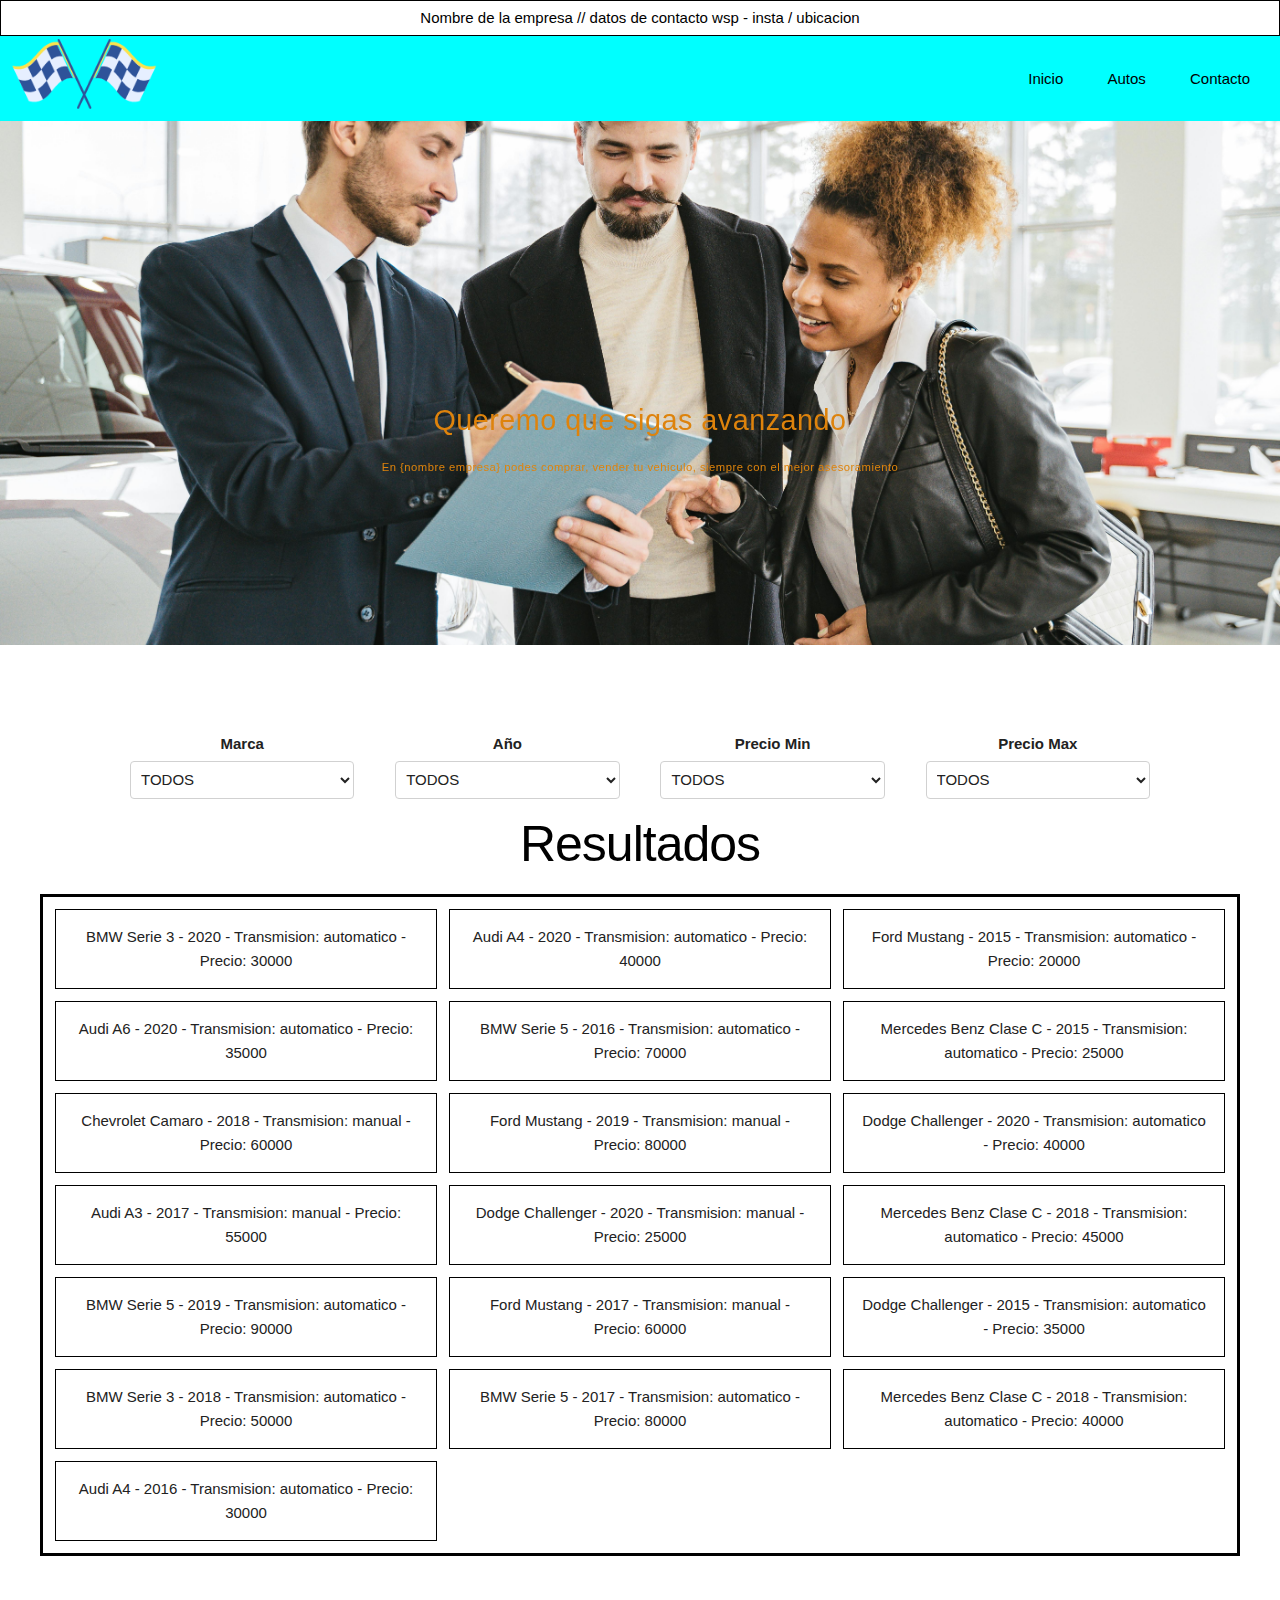
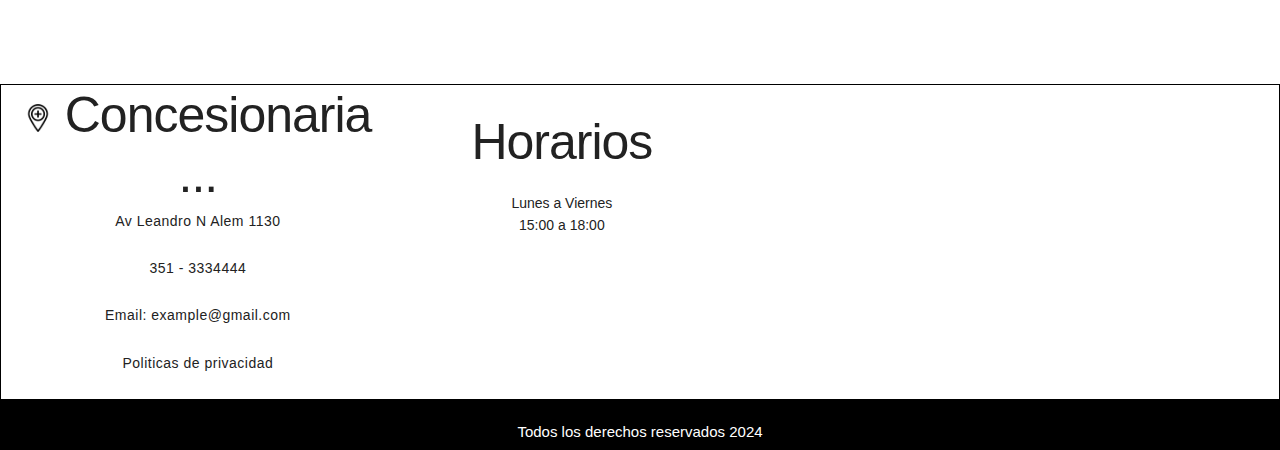
<file: PagCar/index.html>
<!DOCTYPE html>
<html lang="en">
<head>
    <meta charset="UTF-8">
    <meta name="viewport" content="width=device-width, initial-scale=1.0">
    <title>Nombre empresa</title>
    <link rel="stylesheet" href="style/style.css">
    <link rel="stylesheet" href="style/normalize.css">
    <!-- <link rel="stylesheet" href="style/app.css"> -->
    <link rel="stylesheet" href="style/skeleton.css">
</head>
<body>
    <!-- Encabezado principal que se mantendra en toda la pagina -->
    <header id="header-stick">Nombre de la empresa // datos de contacto wsp - insta / ubicacion</header>


    <div class="header">
        <div class="logo">
            <img src="images/Flags.png" alt="Logo empresa">
        </div>
    <nav>
        <ul class="nav-links">
            <li><a href="index.html">Inicio</a></li>
            <li><a href="search.html">Autos</a></li>
            <li><a href="busca.html">Contacto</a></li>
        </ul>
    </nav>

    </div>

    <!-- Portada -->

    <div class="first-bg">

        <img class="img-bg" src="images/bginicio.jpg" alt="">
        
        <div class="text">
            <p class="text-bg">Queremo que sigas avanzando</p>
            <h1 class="text-bg">En {nombre empresa} podes comprar, vender tu vehiculo, siempre con el mejor asesoramiento</h1>
        </div>


        <!-- Busca autos -->
    </div>

    <div class="contenedor">


        <form id="buscador">
            <div class="row">
                <div class="three columns">
                    <label for="marca">Marca</label>
                    <select class="u-full-width" id="marca">
                        <option value="">Todos</option>
                        <option value="Audi">Audi</option>
                        <option value="BMW">BMW</option>
                        <option value="Mercedes Benz">Mercedes Benz</option>
                        <option value="Chevrolet">Chevrolet</option>
                        <option value="Ford">Ford</option>
                        <option value="Dodge">Dodge</option>
                    </select>
                </div>
                <div class="three columns">
                    <label for="year">Año</label>
                    <select class="u-full-width" id="year">
                        <option value="">Todos</option>
                    </select>
                </div>
                <div class="three columns">
                    <label for="minimo">Precio Min</label>
                    <select class="u-full-width" id="minimo">
                            <option value="">Todos</option>
                            <option value="20000">20,000</option>
                            <option value="30000">30,000</option>
                            <option value="40000">40,000</option>
                            <option value="50000">50,000</option>
                            <option value="60000">60,000</option>
                            <option value="70000">70,000</option>
                            <option value="80000">80,000</option>
                            <option value="90000">90,000</option>
                    </select>
                </div>
                <div class="three columns">
                    <label for="maximo">Precio Max</label>
                    <select class="u-full-width" id="maximo">
                            <option value="">Todos</option>
                            <option value="20000">20,000</option>
                            <option value="30000">30,000</option>
                            <option value="40000">40,000</option>
                            <option value="50000">50,000</option>
                            <option value="60000">60,000</option>
                            <option value="70000">70,000</option>
                            <option value="80000">80,000</option>
                            <option value="90000">90,000</option>
                    </select>
                </div>
            </div>
        </form>

        <h1 style="color: #000;">Resultados</h1>
        <div id="resultado"></div>
    </div>


    <!-- Ubicacion -->
    
    <div class="location">
        <div class="info">


            
            <h1 class="title-loc"><img src="images/maps-and-location.png" alt="ubicacion"> Concesionaria ...</h1>
            <p><img class="icon" src="images/maps-and-location (1).png" alt=""> Av Leandro N Alem 1130</p>
            <p><img class="icon" src="images/telefono-movil.png" alt=""> 351 - 3334444</p>
            <p><img class="icon" src="images/email.png" alt=""> Email: example@gmail.com</p>
            <p><img class="icon" src="images/derechos-de-autor.png" alt=""> Politicas de privacidad</p>
        </div>

        <div class="horario">
            <h1>Horarios</h1>
            <p>Lunes a Viernes <br> 15:00 a 18:00</p>
        </div>

        <div class="mapa">

            <iframe src="https://www.google.com/maps/embed?pb=!1m18!1m12!1m3!1d3405.8689877622537!2d-64.16602322474934!3d-31.39017579498412!2m3!1f0!2f0!3f0!3m2!1i1024!2i768!4f13.1!3m3!1m2!1s0x94329816ef12f8c9%3A0xc2d098be0e2fb7a7!2sAv.%20Leandro%20N.%20Alem%201137%2C%20X5001HYJ%20C%C3%B3rdoba!5e0!3m2!1ses-419!2sar!4v1733809730810!5m2!1ses-419!2sar" width="550" height="300" style="border:0;" allowfullscreen="" loading="lazy" referrerpolicy="no-referrer-when-downgrade"></iframe>

        </div>
    </div>

    <div class="pie">
        <p>Todos los derechos reservados 2024</p>
    </div>

    <script src="js/db.js"></script>
    <script src="js/app.js"></script>

</body>
</html>
</file>
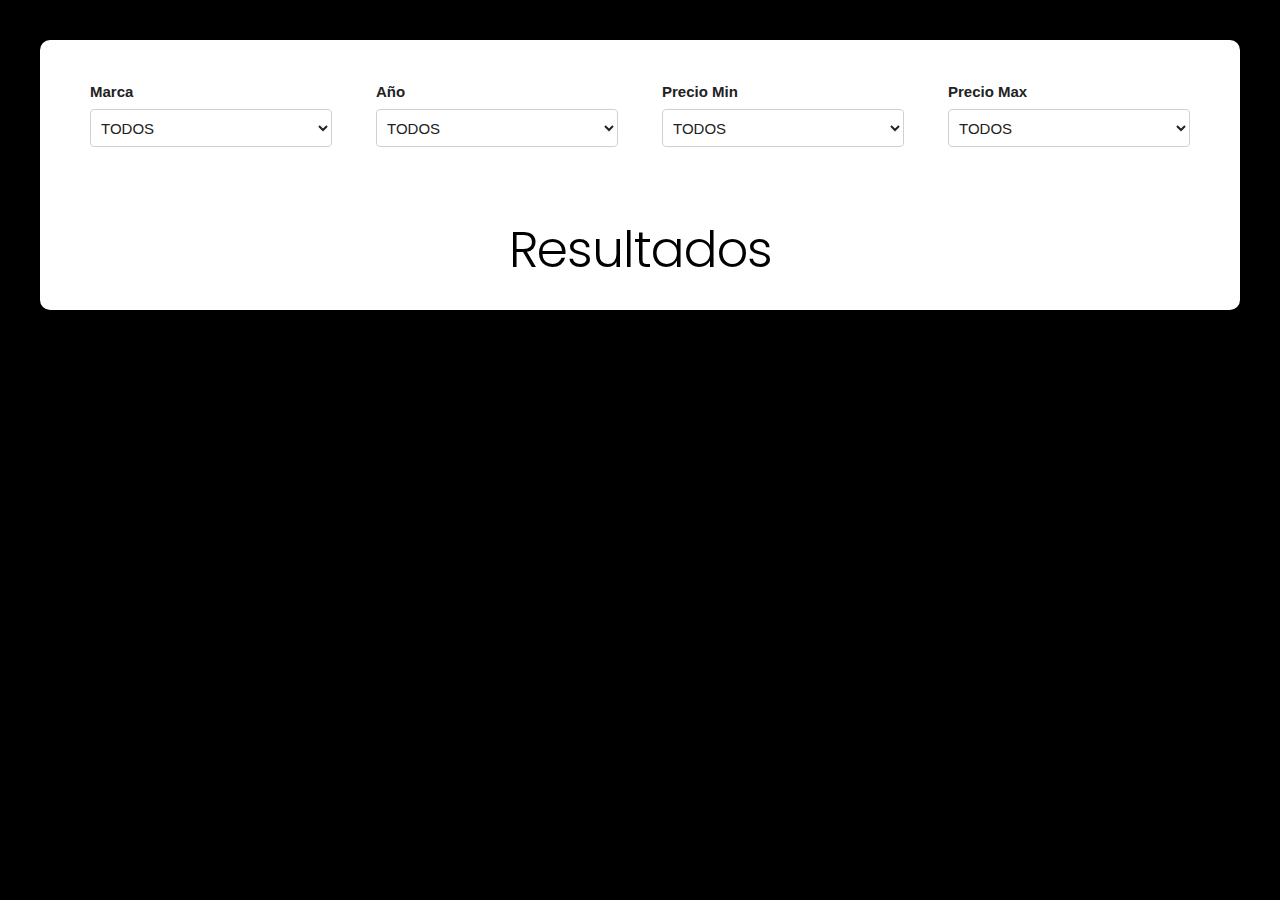
<file: PagCar/busca.html>
<!DOCTYPE html>
<html lang="en">
<head>
    <meta charset="UTF-8">
    <meta name="viewport" content="width=device-width, initial-scale=1.0">
    <title>Busca</title>
    <link rel="stylesheet" href="style/normalize.css">
    <link rel="stylesheet" href="style/app.css">
    <link rel="stylesheet" href="style/skeleton.css">
</head>
<body>

    
    <div class="contenedor">


        <form id="buscador">
            <div class="row">
                <div class="three columns">
                    <label for="marca">Marca</label>
                    <select class="u-full-width" id="marca">
                        <option value="">Todos</option>
                        <option value="Audi">Audi</option>
                        <option value="BMW">BMW</option>
                        <option value="Mercedes Benz">Mercedes Benz</option>
                        <option value="Chevrolet">Chevrolet</option>
                        <option value="Ford">Ford</option>
                        <option value="Dodge">Dodge</option>
                    </select>
                </div>
                <div class="three columns">
                    <label for="year">Año</label>
                    <select class="u-full-width" id="year">
                        <option value="">Todos</option>
                    </select>
                </div>
                <div class="three columns">
                    <label for="minimo">Precio Min</label>
                    <select class="u-full-width" id="minimo">
                            <option value="">Todos</option>
                            <option value="20000">20,000</option>
                            <option value="30000">30,000</option>
                            <option value="40000">40,000</option>
                            <option value="50000">50,000</option>
                            <option value="60000">60,000</option>
                            <option value="70000">70,000</option>
                            <option value="80000">80,000</option>
                            <option value="90000">90,000</option>
                    </select>
                </div>
                <div class="three columns">
                    <label for="maximo">Precio Max</label>
                    <select class="u-full-width" id="maximo">
                            <option value="">Todos</option>
                            <option value="20000">20,000</option>
                            <option value="30000">30,000</option>
                            <option value="40000">40,000</option>
                            <option value="50000">50,000</option>
                            <option value="60000">60,000</option>
                            <option value="70000">70,000</option>
                            <option value="80000">80,000</option>
                            <option value="90000">90,000</option>
                    </select>
                </div>
            </div>
        </form>

        <h1 style="color: #000;">Resultados</h1>
        <div id="resultado"></div>
    </div>


</body>
</html>
</file>
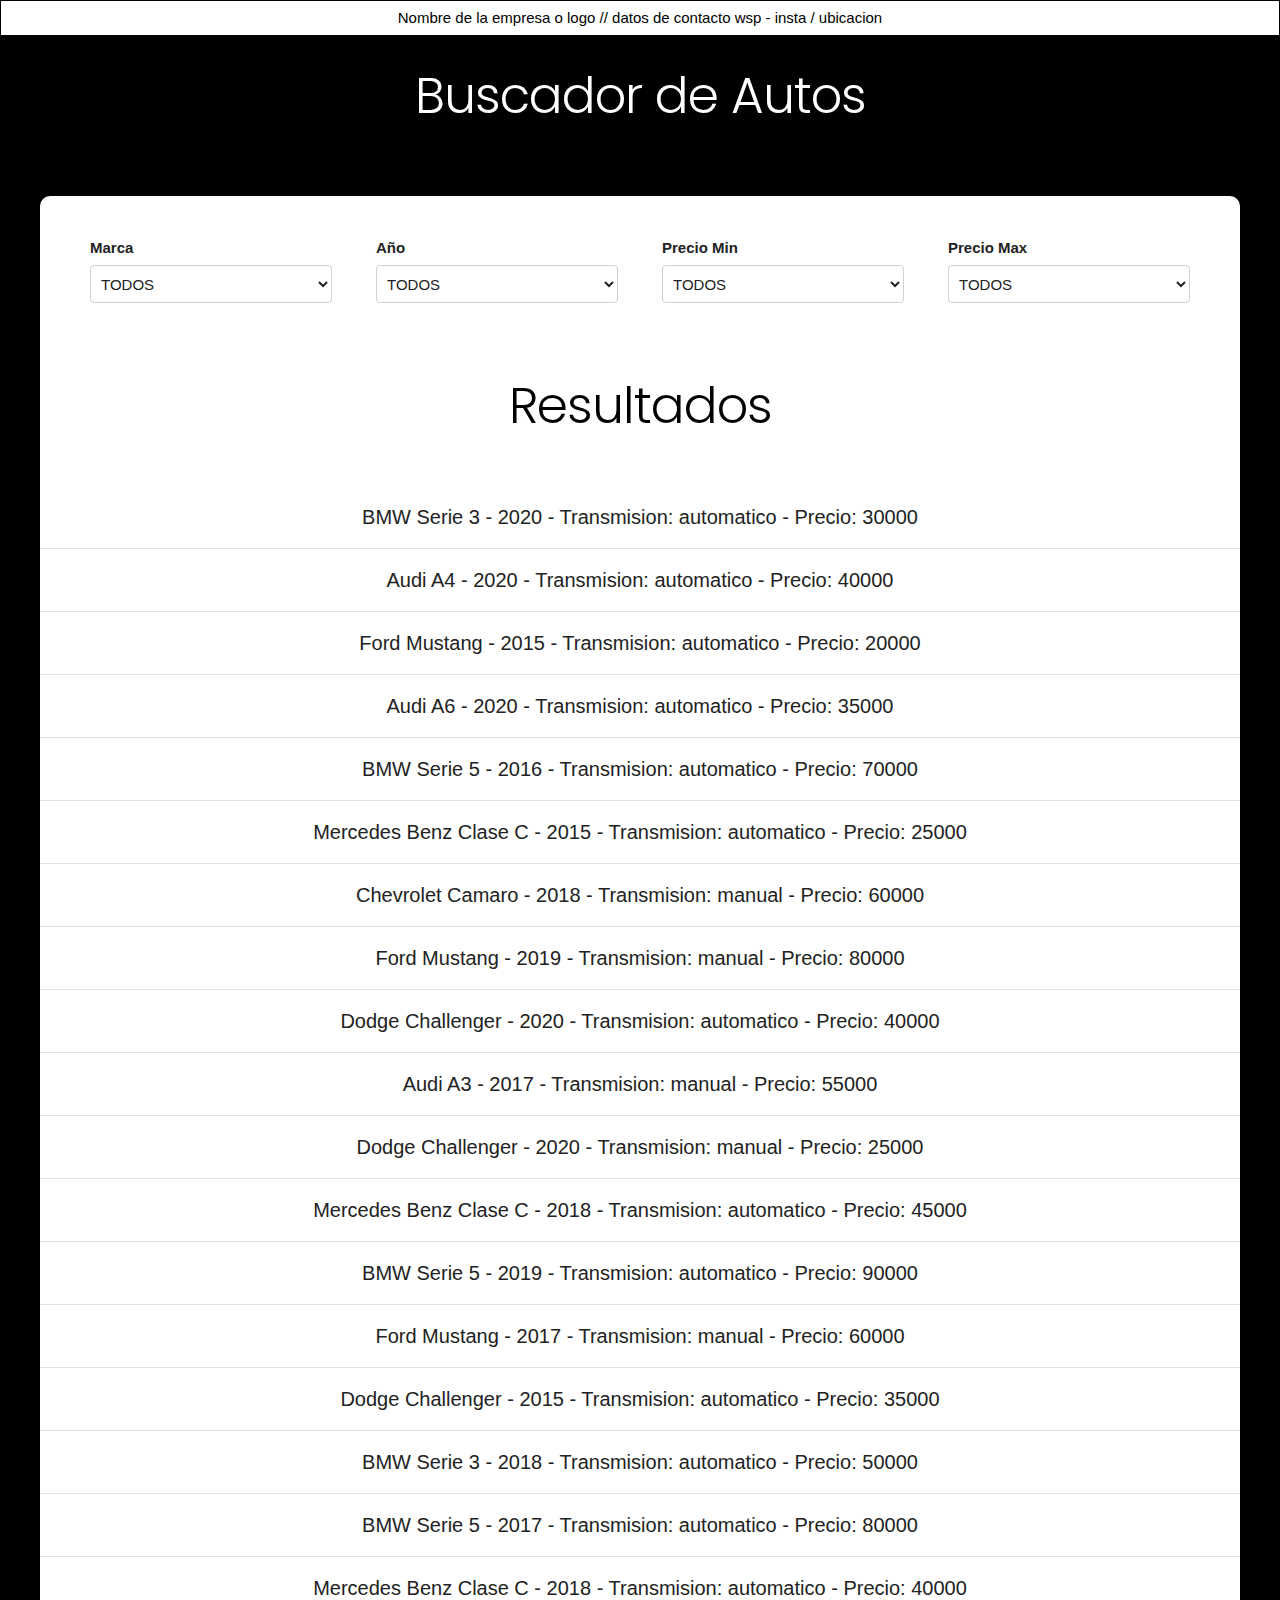
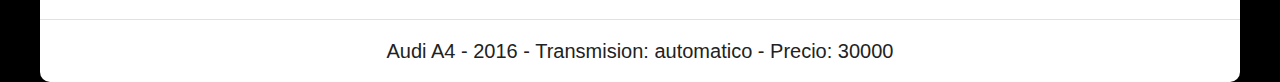
<file: PagCar/search.html>
<!DOCTYPE html>
<html lang="en">
<head>
    <meta charset="UTF-8">
    <meta name="viewport" content="width=device-width, initial-scale=1.0">
    <meta http-equiv="X-UA-Compatible" content="ie=edge">
    <title>Buscador</title>
    <link rel="stylesheet" href="style/normalize.css">
    <link rel="stylesheet" href="style/app.css">
    <link rel="stylesheet" href="style/skeleton.css">
</head>
<body>

    <!-- Encabezado principal que se mantendra en toda la pagina -->
    <header id="header-stick">Nombre de la empresa o logo // datos de contacto wsp - insta / ubicacion</header>

   
    <h1>Buscador de Autos</h1>

    <div class="contenedor">


        <form id="buscador">
            <div class="row">
                <div class="three columns">
                    <label for="marca">Marca</label>
                    <select class="u-full-width" id="marca">
                        <option value="">Todos</option>
                        <option value="Audi">Audi</option>
                        <option value="BMW">BMW</option>
                        <option value="Mercedes Benz">Mercedes Benz</option>
                        <option value="Chevrolet">Chevrolet</option>
                        <option value="Ford">Ford</option>
                        <option value="Dodge">Dodge</option>
                    </select>
                </div>
                <div class="three columns">
                    <label for="year">Año</label>
                    <select class="u-full-width" id="year">
                        <option value="">Todos</option>
                    </select>
                </div>
                <div class="three columns">
                    <label for="minimo">Precio Min</label>
                    <select class="u-full-width" id="minimo">
                            <option value="">Todos</option>
                            <option value="20000">20,000</option>
                            <option value="30000">30,000</option>
                            <option value="40000">40,000</option>
                            <option value="50000">50,000</option>
                            <option value="60000">60,000</option>
                            <option value="70000">70,000</option>
                            <option value="80000">80,000</option>
                            <option value="90000">90,000</option>
                    </select>
                </div>
                <div class="three columns">
                    <label for="maximo">Precio Max</label>
                    <select class="u-full-width" id="maximo">
                            <option value="">Todos</option>
                            <option value="20000">20,000</option>
                            <option value="30000">30,000</option>
                            <option value="40000">40,000</option>
                            <option value="50000">50,000</option>
                            <option value="60000">60,000</option>
                            <option value="70000">70,000</option>
                            <option value="80000">80,000</option>
                            <option value="90000">90,000</option>
                    </select>
                </div>
            </div>
        </form>

        <h1 style="color: #000;">Resultados</h1>
        <div id="resultado"></div>
    </div>

    
    <script src="js/db.js"></script>
    <script src="js/app.js"></script>
</body>
</html>
</file>
<file: PagCar/style/style.css>
@import url('https://fonts.googleapis.com/css2?family=Poppins:wght@300;400;500;600;700;800;900&display=swap');


*{
    padding: 0;
    margin: 0;
    box-sizing: border-box;
}

header{
    /* position: sticky !important; */
}

/* Header */

#header-stick{
    color: black;
    background-color: rgb(255, 255, 255);
    text-align: center;
    position: sticky;
    top: 0;
    padding-bottom: 5px;
    padding-top: 5px;
    border: #000000 1px solid;
}

.header{
    background-color: aqua;
    display: flex;
    justify-content: space-between;
    align-items: end;
    height: 85px;
    padding: 5px 10px;
}

.header .logo{
    cursor: pointer;
}

.header .logo img{
    height: 70px;
    width: auto;
    transition: all .3s;
}

.header .logo img:hover{
    transform: scale(1.2);
}

/* Nav */

.header .nav-links{
    list-style: none;
}

.header .nav-links li{
    display: inline;
    padding: 0 20px;
}

.header .nav-links a{
    font-size: 700;
    color: black;
    text-decoration: none;
}

.header .nav-links li:hover{
    transform: scale(1.1);
}

.header .nav-links li a:hover{
    color: yellowgreen;
}

/* Cabezera */

.first-bg{
    /* position: relative; */
    display: inline-block;
    text-align: center;
}

.first-bg img{
    width: 100%;
    aspect-ratio: 22/9 ;
    object-fit: cover;
}

.first-bg .text{
    color: rgb(222, 131, 12);
    position: absolute;
    top: 50%;
    left: 50%;
    transform: translate(-50%, -50%);
}

.first-bg p{
    font-size: 2.875rem;
    font-family: "Roboto Bold", Arial, Helvetica, sans-serif;
    letter-spacing: .05rem;
    line-height: 1;
}

.first-bg h1{
    font-size: 1.125rem;
    font-family: "Roboto Regular", Arial, Helvetica, sans-serif;
    letter-spacing: .05rem;
    line-height: 1.5rem;
}

/* Buscador autos */

form {
    max-width: 1100px;
    margin: 0 auto;
    padding: 4rem;
    background: white;
    margin-bottom: 0rem;
    font-family: Arial, Helvetica, sans-serif;
    height: 5vh;
}


.contenedor {
    background-color: white;
    max-width: 1200px;
    margin: 10% auto;
    margin-top: 40px;
    border-radius: 10px;
    text-align: center;
}


#resultado{
    width: 100%;

    display: grid;
    grid-template-rows: repeat(auto-fit, 1fr);
    grid-template-columns: repeat(3, 1fr);
    gap: 12px;
    border: 3px solid #000000;
    padding: 1%;
}

#resultado p {
    margin: 0;
    padding: 1.5rem;
    border: 1px solid #000000;
}

#resultado p span {
    font-weight: bold;
}




#app p{
    text-align: left!important;
    font-size: 2rem;
    font-family: Arial, Helvetica, sans-serif;
}

.alerta{
    padding: 1rem;
    text-align: center;
    font-weight: bold;
    text-transform: uppercase;
    color: white;
    font-size: 2rem;

}

.error{
    background-color: red;
}


/* Footer */

.location{

   width: 100%;
   display: flex;
   gap: 6%;
   justify-content: center;
   align-items: center;
   border: 1px solid #000000;
   font-size: 14px;
}

.title-loc{
    margin-bottom: 5px;
}

.location .info img{
    width: 7%;
}

.location .info .icon{
    width: 6%;
    display: none;
}

.location .info{
    flex-direction: column;
    text-align: center;
    letter-spacing: .5px;
}

.location .horario{
    align-items: flex-start;
    padding-bottom: 11rem;
    text-align: center;
}

/* End */

.pie{
    background-color: #000000;
    text-align: center;
    color: #fff;
    position: absolute;
    width: 100%;
    height: 50px;
}
.pie p{
    padding: 20px 0 0 0;
}
</file>
<file: PagCar/style/app.css>
@import url('https://fonts.googleapis.com/css2?family=Poppins:wght@300;400;500;600;700;800;900&display=swap');

body {
    background-image: linear-gradient(to right, #000000 0%, #000000 100%);
    font-family: 'Poppins', sans-serif;
}
html {
    font-size: 62.5%;
}
h1 {
    font-family: 'Poppins', sans-serif;
    font-weight: 700;
    font-size: 6rem;
    padding: 3rem 0;
    margin: 0;
    color: #fff;
}
.contenedor {
    background-color: white;
    max-width: 1200px;
    margin: 0 auto;
    margin-top: 40px;
    border-radius: 10px;
}
p {
    font-size: 2rem;
}
h1, p {
    text-align: center;
}
form {
    max-width: 1100px;
    margin: 0 auto;
    padding: 4rem;
    background: white;
    margin-bottom: 0rem;
    font-family: Arial, Helvetica, sans-serif;
    height: 5vh;
}
#app p{
    text-align: left!important;
    font-size: 2rem;
    font-family: Arial, Helvetica, sans-serif;
}
#resultado p {
    margin: 0;
    padding: 1.5rem;
    border-bottom: 1px solid #e1e1e1;
}
#resultado p span {
    font-weight: bold;
}
#resultado p:last-of-type{
    border: none;
}
.alerta {
    padding: 1rem;
    text-align: center;
    font-weight: bold;
    text-transform: uppercase;
    color: white;
    font-size: 2rem;
}
.error {
    background-color: #e11212;
    border-end-start-radius: 10px;
    border-end-end-radius: 10px;
}





#header-stick{
    color: black;
    background-color: rgb(255, 255, 255);
    text-align: center;
    position: sticky;
    top: 0;
    padding-bottom: 5px;
    padding-top: 5px;
    border: #000000 1px solid;
}
</file>
<file: PagCar/style/skeleton.css>
/*
* Skeleton V2.0.4
* Copyright 2014, Dave Gamache
* www.getskeleton.com
* Free to use under the MIT license.
* http://www.opensource.org/licenses/mit-license.php
* 12/29/2014
*/


/* Table of contents
––––––––––––––––––––––––––––––––––––––––––––––––––
- Grid
- Base Styles
- Typography
- Links
- Buttons
- Forms
- Lists
- Code
- Tables
- Spacing
- Utilities
- Clearing
- Media Queries
*/


/* Grid
–––––––––––––––––––––––––––––––––––––––––––––––––– */
.container {
  position: relative;
  width: 100%;
  max-width: 960px;
  margin: 0 auto;
  padding: 0 20px;
  box-sizing: border-box; }
.column,
.columns {
  width: 100%;
  float: left;
  box-sizing: border-box; }

/* For devices larger than 400px */
@media (min-width: 400px) {
  .container {
    width: 85%;
    padding: 0; }
}

/* For devices larger than 550px */
@media (min-width: 550px) {
  .container {
    width: 80%; }
  .column,
  .columns {
    margin-left: 4%; }
  .column:first-child,
  .columns:first-child {
    margin-left: 0; }

  .one.column,
  .one.columns                    { width: 4.66666666667%; }
  .two.columns                    { width: 13.3333333333%; }
  .three.columns                  { width: 22%;            }
  .four.columns                   { width: 30.6666666667%; }
  .five.columns                   { width: 39.3333333333%; }
  .six.columns                    { width: 48%;            }
  .seven.columns                  { width: 56.6666666667%; }
  .eight.columns                  { width: 65.3333333333%; }
  .nine.columns                   { width: 74.0%;          }
  .ten.columns                    { width: 82.6666666667%; }
  .eleven.columns                 { width: 91.3333333333%; }
  .twelve.columns                 { width: 100%; margin-left: 0; }

  .one-third.column               { width: 30.6666666667%; }
  .two-thirds.column              { width: 65.3333333333%; }

  .one-half.column                { width: 48%; }

  /* Offsets */
  .offset-by-one.column,
  .offset-by-one.columns          { margin-left: 8.66666666667%; }
  .offset-by-two.column,
  .offset-by-two.columns          { margin-left: 17.3333333333%; }
  .offset-by-three.column,
  .offset-by-three.columns        { margin-left: 26%;            }
  .offset-by-four.column,
  .offset-by-four.columns         { margin-left: 34.6666666667%; }
  .offset-by-five.column,
  .offset-by-five.columns         { margin-left: 43.3333333333%; }
  .offset-by-six.column,
  .offset-by-six.columns          { margin-left: 52%;            }
  .offset-by-seven.column,
  .offset-by-seven.columns        { margin-left: 60.6666666667%; }
  .offset-by-eight.column,
  .offset-by-eight.columns        { margin-left: 69.3333333333%; }
  .offset-by-nine.column,
  .offset-by-nine.columns         { margin-left: 78.0%;          }
  .offset-by-ten.column,
  .offset-by-ten.columns          { margin-left: 86.6666666667%; }
  .offset-by-eleven.column,
  .offset-by-eleven.columns       { margin-left: 95.3333333333%; }

  .offset-by-one-third.column,
  .offset-by-one-third.columns    { margin-left: 34.6666666667%; }
  .offset-by-two-thirds.column,
  .offset-by-two-thirds.columns   { margin-left: 69.3333333333%; }

  .offset-by-one-half.column,
  .offset-by-one-half.columns     { margin-left: 52%; }

}


/* Base Styles
–––––––––––––––––––––––––––––––––––––––––––––––––– */
/* NOTE
html is set to 62.5% so that all the REM measurements throughout Skeleton
are based on 10px sizing. So basically 1.5rem = 15px :) */
html {
  font-size: 62.5%; }
body {
  font-size: 1.5em; /* currently ems cause chrome bug misinterpreting rems on body element */
  line-height: 1.6;
  font-weight: 400;
  font-family: "Raleway", "HelveticaNeue", "Helvetica Neue", Helvetica, Arial, sans-serif;
  color: #222; }


/* Typography
–––––––––––––––––––––––––––––––––––––––––––––––––– */
h1, h2, h3, h4, h5, h6 {
  margin-top: 0;
  margin-bottom: 2rem;
  font-weight: 300; }
h1 { font-size: 4.0rem; line-height: 1.2;  letter-spacing: -.1rem;}
h2 { font-size: 3.6rem; line-height: 1.25; letter-spacing: -.1rem; }
h3 { font-size: 3.0rem; line-height: 1.3;  letter-spacing: -.1rem; }
h4 { font-size: 2.4rem; line-height: 1.35; letter-spacing: -.08rem; }
h5 { font-size: 1.8rem; line-height: 1.5;  letter-spacing: -.05rem; }
h6 { font-size: 1.5rem; line-height: 1.6;  letter-spacing: 0; }

/* Larger than phablet */
@media (min-width: 550px) {
  h1 { font-size: 5.0rem; }
  h2 { font-size: 4.2rem; }
  h3 { font-size: 3.6rem; }
  h4 { font-size: 3.0rem; }
  h5 { font-size: 2.4rem; }
  h6 { font-size: 1.5rem; }
}

p {
  margin-top: 0; }


/* Links
–––––––––––––––––––––––––––––––––––––––––––––––––– */
a {
  color: #1EAEDB; }
a:hover {
  color: #0FA0CE; }


/* Buttons
–––––––––––––––––––––––––––––––––––––––––––––––––– */
.button,
button,
input[type="submit"],
input[type="reset"],
input[type="button"] {
  display: inline-block;
  height: 38px;
  padding: 0 30px;
  color: #555;
  text-align: center;
  font-size: 11px;
  font-weight: 600;
  line-height: 38px;
  letter-spacing: .1rem;
  text-transform: uppercase;
  text-decoration: none;
  white-space: nowrap;
  background-color: transparent;
  border-radius: 4px;
  border: 1px solid #bbb;
  cursor: pointer;
  box-sizing: border-box; }
.button:hover,
button:hover,
input[type="submit"]:hover,
input[type="reset"]:hover,
input[type="button"]:hover,
.button:focus,
button:focus,
input[type="submit"]:focus,
input[type="reset"]:focus,
input[type="button"]:focus {
  color: #333;
  border-color: #888;
  outline: 0; }
.button.button-primary,
button.button-primary,
input[type="submit"].button-primary,
input[type="reset"].button-primary,
input[type="button"].button-primary {
  color: #FFF;
  background-color: #33C3F0;
  border-color: #33C3F0; }
.button.button-primary:hover,
button.button-primary:hover,
input[type="submit"].button-primary:hover,
input[type="reset"].button-primary:hover,
input[type="button"].button-primary:hover,
.button.button-primary:focus,
button.button-primary:focus,
input[type="submit"].button-primary:focus,
input[type="reset"].button-primary:focus,
input[type="button"].button-primary:focus {
  color: #FFF;
  background-color: #1EAEDB;
  border-color: #1EAEDB; }


/* Forms
–––––––––––––––––––––––––––––––––––––––––––––––––– */
input[type="email"],
input[type="number"],
input[type="search"],
input[type="text"],
input[type="tel"],
input[type="url"],
input[type="password"],
textarea,
select {
  height: 38px;
  padding: 6px 6px; /* The 6px vertically centers text on FF, ignored by Webkit */
  background-color: #fff;
  border: 1px solid #D1D1D1;
  border-radius: 4px;
  box-shadow: none;
  text-transform: uppercase;
  box-sizing: border-box; }
/* Removes awkward default styles on some inputs for iOS */
input[type="email"],
input[type="number"],
input[type="search"],
input[type="text"],
input[type="tel"],
input[type="url"],
input[type="password"],
textarea {
  -webkit-appearance: none;
     -moz-appearance: none;
          appearance: none; }
textarea {
  min-height: 65px;
  padding-top: 6px;
  padding-bottom: 6px; }
input[type="email"]:focus,
input[type="number"]:focus,
input[type="search"]:focus,
input[type="text"]:focus,
input[type="tel"]:focus,
input[type="url"]:focus,
input[type="password"]:focus,
textarea:focus,
select:focus {
  border: 1px solid #33C3F0;
  outline: 0; }
label,
legend {
  display: block;
  margin-bottom: .5rem;
  font-weight: 600; }
fieldset {
  padding: 0;
  border-width: 0; }
input[type="checkbox"],
input[type="radio"] {
  display: inline; }
label > .label-body {
  display: inline-block;
  margin-left: .5rem;
  font-weight: normal; }


/* Lists
–––––––––––––––––––––––––––––––––––––––––––––––––– */
ul {
  list-style: circle inside; }
ol {
  list-style: decimal inside; }
ol, ul {
  padding-left: 0;
  margin-top: 0; }
ul ul,
ul ol,
ol ol,
ol ul {
  margin: 1.5rem 0 1.5rem 3rem;
  font-size: 90%; }
li {
  margin-bottom: 1rem; }


/* Code
–––––––––––––––––––––––––––––––––––––––––––––––––– */
code {
  padding: .2rem .5rem;
  margin: 0 .2rem;
  font-size: 90%;
  white-space: nowrap;
  background: #F1F1F1;
  border: 1px solid #E1E1E1;
  border-radius: 4px; }
pre > code {
  display: block;
  padding: 1rem 1.5rem;
  white-space: pre; }


/* Tables
–––––––––––––––––––––––––––––––––––––––––––––––––– */
th,
td {
  padding: 12px 15px;
  text-align: left;
  border-bottom: 1px solid #E1E1E1; }
th:first-child,
td:first-child {
  padding-left: 0; }
th:last-child,
td:last-child {
  padding-right: 0; }


/* Spacing
–––––––––––––––––––––––––––––––––––––––––––––––––– */
button,
.button {
  margin-bottom: 1rem; }
input,
textarea,
select,
fieldset {
  margin-bottom: 1.5rem; }
pre,
blockquote,
dl,
figure,
table,
p,
ul,
ol,
form {
  margin-bottom: 2.5rem; }


/* Utilities
–––––––––––––––––––––––––––––––––––––––––––––––––– */
.u-full-width {
  width: 100%;
  box-sizing: border-box; }
.u-max-full-width {
  max-width: 100%;
  box-sizing: border-box; }
.u-pull-right {
  float: right; }
.u-pull-left {
  float: left; }


/* Misc
–––––––––––––––––––––––––––––––––––––––––––––––––– */
hr {
  margin-top: 3rem;
  margin-bottom: 3.5rem;
  border-width: 0;
  border-top: 1px solid #E1E1E1; }


/* Clearing
–––––––––––––––––––––––––––––––––––––––––––––––––– */

/* Self Clearing Goodness */
.container:after,
.row:after,
.u-cf {
  content: "";
  display: table;
  clear: both; }


/* Media Queries
–––––––––––––––––––––––––––––––––––––––––––––––––– */
/*
Note: The best way to structure the use of media queries is to create the queries
near the relevant code. For example, if you wanted to change the styles for buttons
on small devices, paste the mobile query code up in the buttons section and style it
there.
*/


/* Larger than mobile */
@media (min-width: 400px) {}

/* Larger than phablet (also point when grid becomes active) */
@media (min-width: 550px) {}

/* Larger than tablet */
@media (min-width: 750px) {}

/* Larger than desktop */
@media (min-width: 1000px) {}

/* Larger than Desktop HD */
@media (min-width: 1200px) {}
</file>
